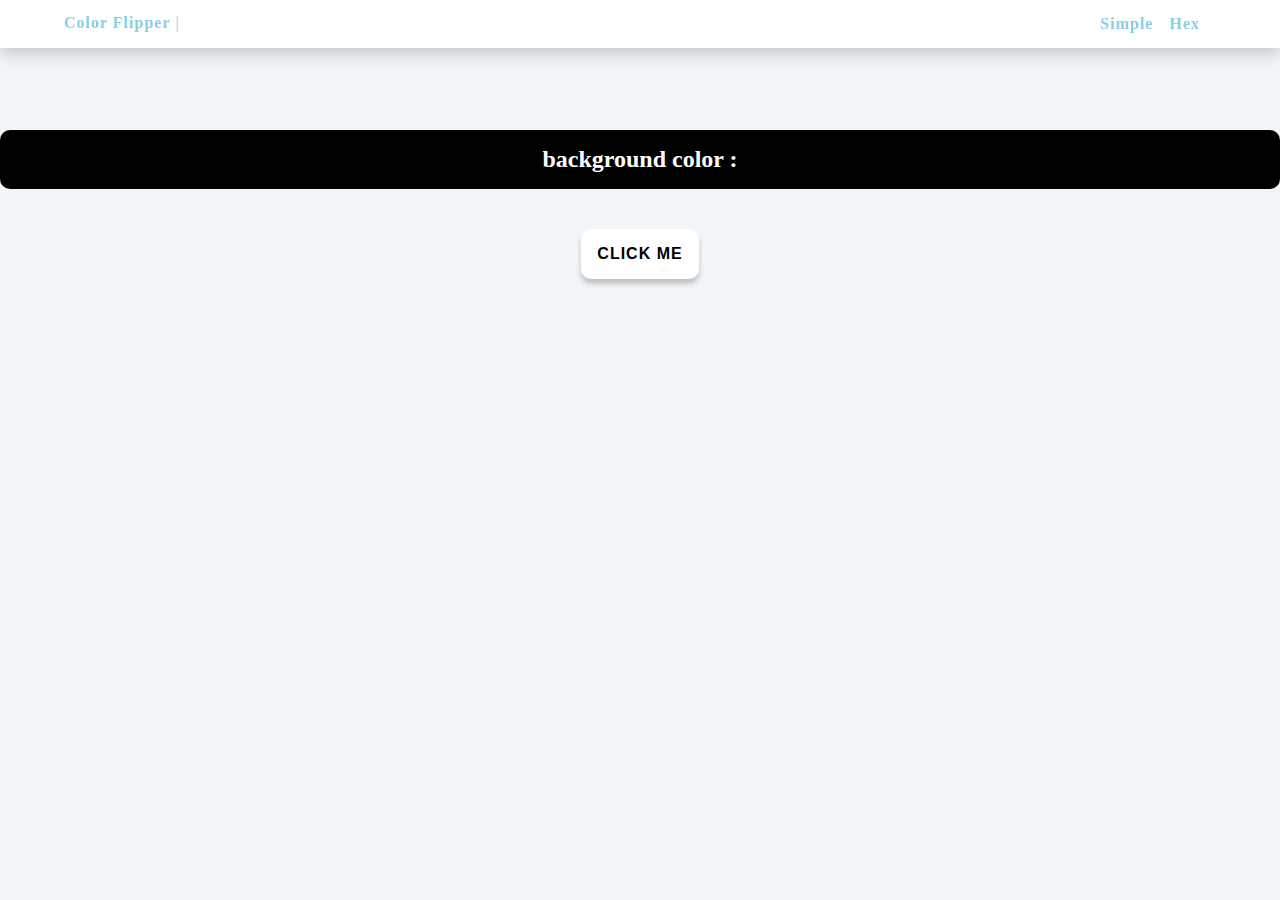
<file: Color_Flipper/index.html>
<!DOCTYPE html>
<html>
<head>
    <meta charset="utf-8"/>
    <meta name="viewport" content="width=device-width, initial-scale=1.0"/>
    <title>Color Flipper</title>
    <link rel="stylesheet" href="style.css"/>
</head>
<body>
    <nav>
        <div class="nav-center">
            <h4>color flipper</h4>
            <ul class="nav-links">
                <li>
                    <a href="index.html">simple</a>
                </li>
                <li>
                    <a href="hex.html">hex</a>
                </li>
            </ul>
        </div>
    </nav>
    
    <main> 
        <div class="container">
            <h2>background color : <span class="color">

            </span></h2>
            <button class="btn btn-hero" id="btn">click me</button>
        </div>
    </main>
    <script src="app.js"></script>
</body>
</html>
</file>
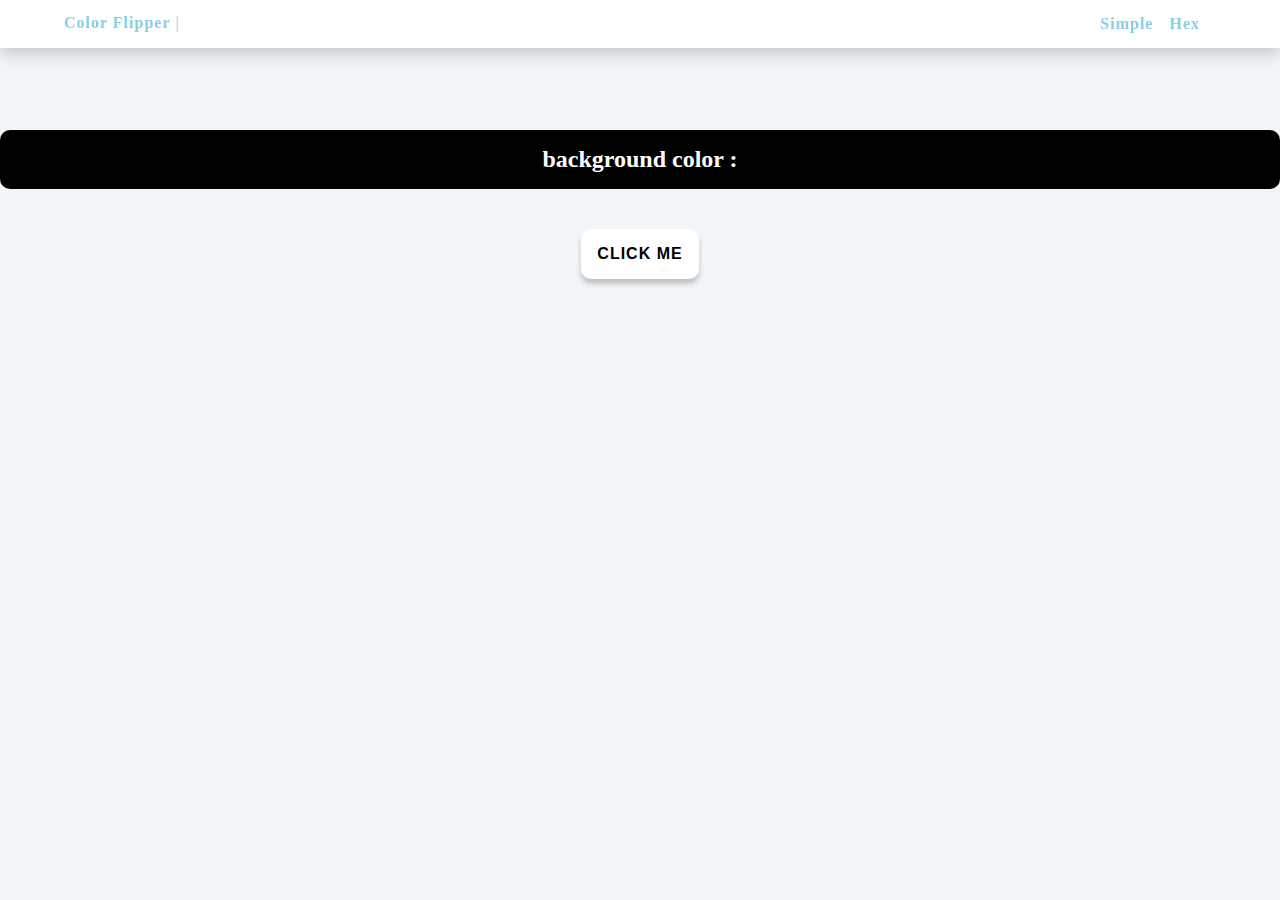
<file: Color_Flipper/hex.html>
<!DOCTYPE html>
<html>
<head>
    <meta charset="utf-8"/>
    <meta name="viewport" content="width=device-width, initial-scale=1.0"/>
    <title>Color Flipper</title>
    <link rel="stylesheet" href="style.css"/>
</head>
<body>
    <nav>
        <div class="nav-center">
            <h4>color flipper</h4>
            <ul class="nav-links">
                <li>
                    <a href="index.html">simple</a>
                </li>
                <li>
                    <a href="hex.html">hex</a>
                </li>
            </ul>
        </div>
    </nav>
    
    <main> 
        <div class="container">
            <h2>background color : <span class="color">

            </span></h2>
            <button class="btn btn-hero" id="btn">click me</button>
        </div>
    </main>
    <script src="hex.js"></script>
</body>
</html>
</file>
<file: Color_Flipper/style.css>
body {
    background-color: #f1f5f8;
    padding-top: 50px;
}

*, ::after, ::before {
    margin: 0;
    padding: 0;
    box-sizing: border-box;
}

nav {
    display: grid;
    background: white;
    height: 3rem;
    align-items: center;
    box-shadow: 0 5px 15px rgba(0, 0, 0, 0.2);
    position: fixed;
    top: 0;
    left: 0;
    right: 0;
}

.nav-center {
    display: flex;
    align-items: center;
    
    justify-content: space-between;
    margin: 0 auto;
    width: 90vw;
}

.nav-center h4::after {
    content: "|";
    margin-left: 5px;
    color:rgba(0, 0, 0, 0.2);
}

.nav-center h4 {
    margin-top: 10px;
    color: skyblue;
    letter-spacing: 1px;
    text-transform: capitalize;
    line-height: 1.25;
    margin-bottom: 0.75rem;
    justify-self: center;
}

.nav-links {
    display: flex;
}


nav a {
    text-transform: capitalize;
    font-weight: 700;
    font-size: 1rem;
    color: skyblue;
    letter-spacing: 1px;
    margin-right: 1rem;
    text-decoration: none;
}

nav a:hover {
    color: blanchedalmond
}

ul {
    list-style: none;
}

main {
    display: grid;
    place-items: center;
    text-align: center;
}

.container h2 {
    background-color: black;
    color: white;
    padding: 1rem;
    margin-bottom: 2.5rem;
    margin-top: 5rem;
    border-radius: 10px;
    width: 100vw;
}

.btn {
    background-color: white;
    padding: 1rem;
    border: none;
    border-radius: 10px;
    outline: 0;
    text-decoration: none;
    letter-spacing: 1px;
    font-size: 1em;
    font-weight: 600;
    font-family:Arial, Helvetica, sans-serif;
    text-transform: uppercase;
    color: black;
    box-shadow: 0 5px 5px rgba(0, 0, 0, 0.2);
}
</file>
